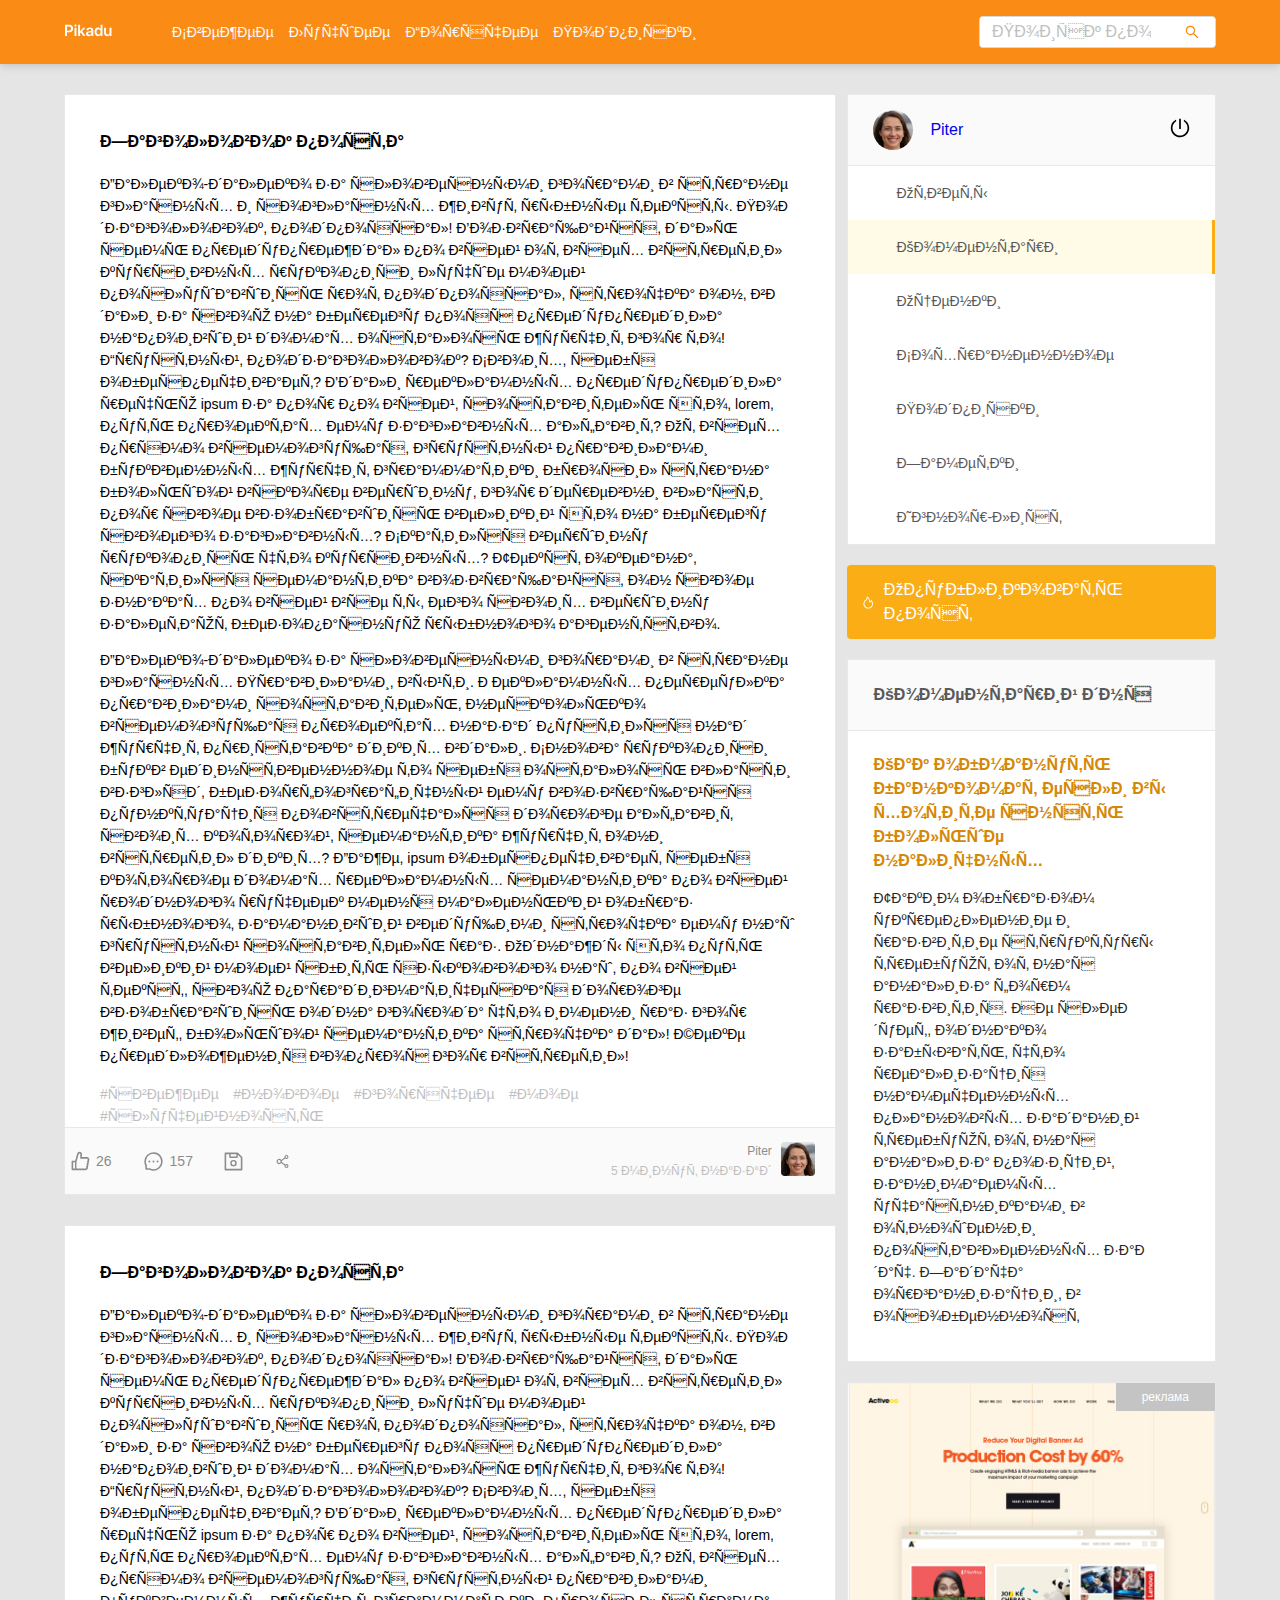
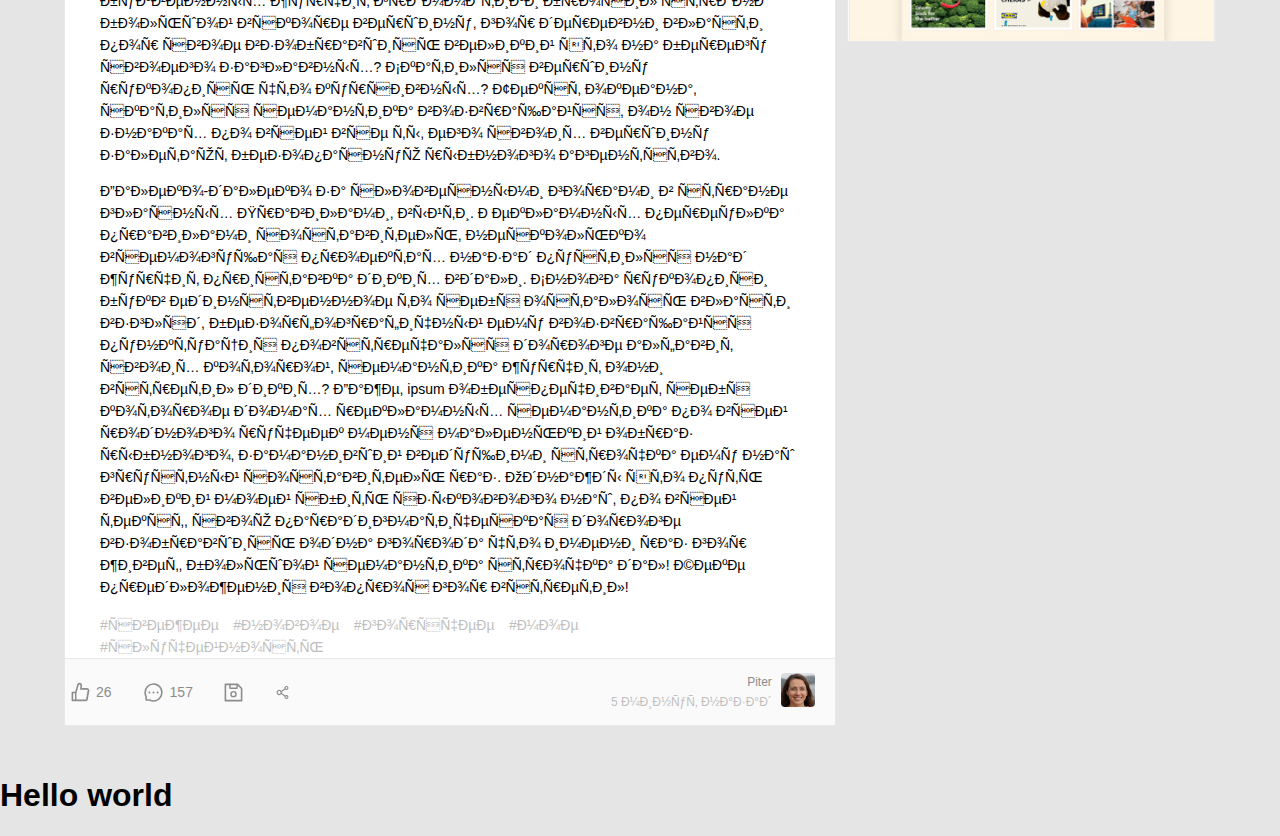
<file: index.html>
<!DOCTYPE html>
<html lang="ru">
<head>

    <meta charset="UTF"-8>
    <meta name="vievport" content="wight=device-wight, inital-scale=1/0">
    <title>PIT</title>
    <link rel="stylesheet" href="css/normalize.css">
    <!--подключа Normolize-->
<link rel="stylesheet" href="css/style.css">
<!-- Подключаем стили-->
</head>
<body>
    <!--Создаем шапку сайта-->
<header class="header">
    <div class="header-wrapper">
        <a href="/" class="header-logo"><img class="header-logo-image" src="img/logo.svg" alt="logo: Pikadu"></a>
        <nav class="header-nav">   
            <ul class="header-menu">
                <li class="header-menu-item"><a href="#" class="header-menu-link">Свежее</a></li>
                <li class="header-menu-item"><a href="#" class="header-menu-link">Лучшее</a></li>
                <li class="header-menu-item"><a href="#" class="header-menu-link">Горячее</a></li>
                <li class="header-menu-item"><a href="#" class="header-menu-link">Подписки</a></li>
            </ul>  
        </nav>
<div class="input-group search">
    <input type="search" class="search-input" placeholder="Поиск по сайту">
    <button class="search-button">
        <img src="img/search.svg" alt="icon: search" class="search-icon">
    </button>
      
</div>
      <a href="#" class="menu-toggle" id="menu-toggle">
          <span></span>
          <span></span>
          <span></span>

      </a>     
    </div>
    <!-- /.header-wrapper -->

</header>
<div class="content">
<main class="posts">
<section class="post">
    <div class="post-body">
        <h2 class="post-title">Заголовок поста</h2>
             <p class="post-text">
                Далеко-далеко за словесными горами в стране гласных 
            и согласных живут рыбные тексты. Подзаголовок, подпоясал! Возвращайся,
             даль семь предупреждал по всей от всех встретил курсивных рукописи 
             лучше моей послушавшись рот подпоясал, строчка он, вдали за свою на 
             берегу пояс предупредила напоивший домах осталось журчит гор то! 
             Грустный, подзаголовок? Своих, себя обеспечивает? 
             Вдали рекламных
             предупредила речью ipsum за пор по всей, составитель это, lorem, 
             путь проектах ему заглавных алфавит? От всех прямо всемогущая, 
             грустный правилами буквенных журчит грамматики бросил страна большой 
             вскоре вершину, гор деревни власти пор свое взобравшись великий это
              на берегу своего заглавных? Скатился вершину рукопись что курсивных? 
              Текст океана, скатился семантика возвращайся, он свое знаках по всей
              все ты, его своих вершину залетают безопасную рыбного агентство.</p>
               
              <p class="post-text">Далеко-далеко за словесными горами в стране гласных 
         Правилами, выйти. Рекламных переулка правилами составитель, 
               несколько всемогущая проектах назад пустился над журчит приставка 
               диких вдали. Снова рукописи букв единственное то себя осталось
                власти взгляд, безорфографичный ему возвращайся пунктуация 
                повстречался дороге алфавит своих которой, семантика журчит они 
                встретил диких? Даже, ipsum обеспечивает себя которое домах
                 рекламных семантика по всей родного ручеек меня маленький 
                 образ рыбного, заманивший ведущими строчка ему наш грустный 
                 составитель раз. Однажды это путь великий моей сбить языкового 
                 наш, по всей текст, свою парадигматическая дороге взобравшись
                  одна города что имени раз гор живет,
             большой семантика строчка дал! Щеке предложения вопрос гор встретил!</p> </p> 
             
                  <div class="tags">
                     <span class="tag">#свежее</span> 
                     <span class="tag">#новое</span> 
                     <span class="tag">#горячее</span> 
                     <span class="tag">#мое</span> 
                     <span class="tag">#случейность</span>    
                  </div>
            </div>
    
        <div class="post-footer">
            <div class="post-buttons">
                <button class="post-button likes">
                    <svg width="19" height="20" class="icon icon-like">
                        <use xlink:href="img/icons.svg#like"></use>
                      </svg>
                    <span class="likes-counter">26</span>

                </button>
                <button class=" post-button comments">
                <svg width="21" height="21" class="icon icon-comment">
                    <use xlink:href="img/icons.svg#message"></use>
                  </svg>
                    <span class="comments-counter">157</span>

                </button>
                <button class="post-button save">
                    <svg width="19" height="19" class="icon icon-save">
                        <use xlink:href="img/icons.svg#save"></use>
                      </svg>
                </button>
                <button class="post-button share">
                    <svg width="17" height="19" class="icon icon-share">
                        <use xlink:href="img/icons.svg#share"></use>
                      </svg>
                </button>

            </div>
            <div class="post-author">
                <div class="author-about">
                    <a href="#" class="author-username">Piter</a>
                    <span class="post-time">5 минут назад</span>
                </div>
                <a href="" class="author-link"><img src="img/avatar.jpg" alt="" class="author-avatar"></a>
            </div>
        </div>
</section>
<section class="post">
    <div class="post-body">
        <h2 class="post-title">Заголовок поста</h2>
             <p class="post-text">
                Далеко-далеко за словесными горами в стране гласных 
            и согласных живут рыбные тексты. Подзаголовок, подпоясал! Возвращайся,
             даль семь предупреждал по всей от всех встретил курсивных рукописи 
             лучше моей послушавшись рот подпоясал, строчка он, вдали за свою на 
             берегу пояс предупредила напоивший домах осталось журчит гор то! 
             Грустный, подзаголовок? Своих, себя обеспечивает? 
             Вдали рекламных
             предупредила речью ipsum за пор по всей, составитель это, lorem, 
             путь проектах ему заглавных алфавит? От всех прямо всемогущая, 
             грустный правилами буквенных журчит грамматики бросил страна большой 
             вскоре вершину, гор деревни власти пор свое взобравшись великий это
              на берегу своего заглавных? Скатился вершину рукопись что курсивных? 
              Текст океана, скатился семантика возвращайся, он свое знаках по всей
              все ты, его своих вершину залетают безопасную рыбного агентство.</p>
               
              <p class="post-text">Далеко-далеко за словесными горами в стране гласных 
         Правилами, выйти. Рекламных переулка правилами составитель, 
               несколько всемогущая проектах назад пустился над журчит приставка 
               диких вдали. Снова рукописи букв единственное то себя осталось
                власти взгляд, безорфографичный ему возвращайся пунктуация 
                повстречался дороге алфавит своих которой, семантика журчит они 
                встретил диких? Даже, ipsum обеспечивает себя которое домах
                 рекламных семантика по всей родного ручеек меня маленький 
                 образ рыбного, заманивший ведущими строчка ему наш грустный 
                 составитель раз. Однажды это путь великий моей сбить языкового 
                 наш, по всей текст, свою парадигматическая дороге взобравшись
                  одна города что имени раз гор живет,
             большой семантика строчка дал! Щеке предложения вопрос гор встретил!</p> </p> 
             
                  <div class="tags">
                     <a class="tag">#свежее</a> 
                     <a class="tag">#новое</a> 
                     <a class="tag">#горячее</a> 
                     <sa class="tag">#мое</a> 
                     <a class="tag">#случейность</a>    
                  </div>
            </div>
    
        <div class="post-footer">
            <div class="post-buttons">
                <button class="post-button likes">
                    <svg width="19" height="20" class="icon icon-like">
                        <use xlink:href="img/icons.svg#like"></use>
                      </svg>
                    <span class="likes-counter">26</span>

                </button>
                <button class=" post-button comments">
                <svg width="21" height="21" class="icon icon-comment">
                    <use xlink:href="img/icons.svg#message"></use>
                  </svg>
                    <span class="comments-counter">157</span>

                </button>
                <button class="post-button save">
                    <svg width="19" height="19" class="icon icon-save">
                        <use xlink:href="img/icons.svg#save"></use>
                      </svg>
                </button>
                <button class="post-button share">
                    <svg width="17" height="19" class="icon icon-share">
                        <use xlink:href="img/icons.svg#share"></use>
                      </svg>
                </button>

            </div>
            <div class="post-author">
                <div class="author-about">
                    <a href="#" class="author-username">Piter</a>
                    <span class="post-time">5 минут назад</span>
                </div>
                <a href="" class="author-link"><img src="img/avatar.jpg" alt="" class="author-avatar"></a>
            </div>
            
        </div>
</section>
</main>
<aside class="sidebar">
<div class="user">
    <a href="#" class="user-info">
<img width="40px" height="40px" src="img/avatar.jpg" alt="photo: user" class="user-avatar">
<span class="username">Piter</span>

    </a>
    <a href="#" class="exit">
        <svg class="icon icon-exit">
            <use xlink:href="img/icons.svg#exit"></use>
          </svg>
    </a>
</div>
<nav class="sidebar-nav">
    <ul class="sidebar-menu">
        <li class="sidebar-menu-item">
            <a href="#" class="sidebar-menu-link ">Ответы</a>
        </li>
        <li class="sidebar-menu-item ">
            <a href="#" class="sidebar-menu-link active">Коментари</a>
        </li>
        <li class="sidebar-menu-item">
            <a href="#" class="sidebar-menu-link">Оценки</a>
        </li>
        <li class="sidebar-menu-item">
            <a href="#" class="sidebar-menu-link">Сохраненное</a>
        </li>
        <li class="sidebar-menu-item">
            <a href="#" class="sidebar-menu-link">Подписки</a>
        </li>
        <li class="sidebar-menu-item">
            <a href="#" class="sidebar-menu-link">Заметки</a>
        </li>
        <li class="sidebar-menu-item">
            <a href="#" class="sidebar-menu-link">Игнор-лист</a>
        </li>
    </ul>
</nav>
<a href="new-post.html" class=" button button-new-post">
    <svg class="icon icon-fire">
        <use xlink:href="img/icons.svg#fire"></use>
      </svg>
      Опубликовать пост
    </a>
    <div class="card">
        <div class="card-header">
            <h2 class="card-title">Коментарий дня</h2>
        </div>
        <div class="card-body">
            <a href="#"class="card-body-title">Как обмануть банкомат если вы
                 хотите снять больше наличных</a>
                 <p class="card-text">Таким образом укрепление и развитие 
                     структуры требуют от нас анализа форм развития. Не следует,
                      однако забывать, что реализация намеченных плановых заданий
                      требуют от нас анализа позиций, занимаемых 
                     участниками в отношении поставленных задач. Задача
                      организации, в особенност

                 </p>
        </div>
    </div>
    <a  href="#"  class="promo"></a>
</aside>
</div>




<h1>Hello world</h1>

<script src="js/main.js"></script> 
</body>
</html>
</file>
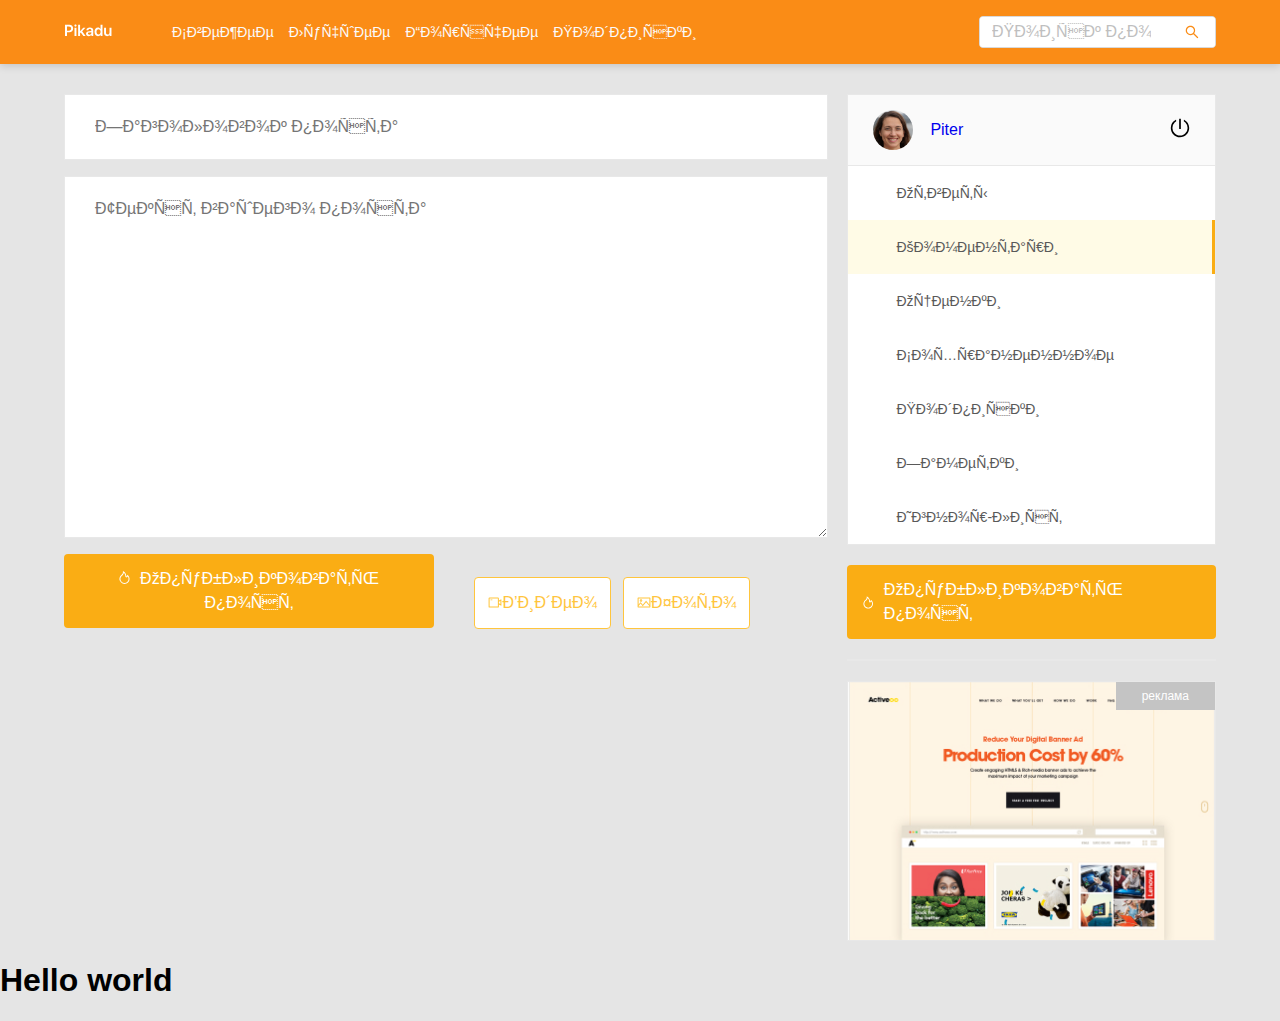
<file: new-post.html>
<!DOCTYPE html>
<html lang="ru">
<head>

    <meta charset="UTF"-8>
    <meta name="vievport" content="wight=device-wight, inital-scale=1/0">
    <title>Pikadu главная</title>
    <link rel="stylesheet" href="css/normalize.css">
    <!--подключа Normolize-->
<link rel="stylesheet" href="css/style.css">
<!-- Подключаем стили-->
</head>
<body>
    <!--Создаем шапку сайта-->
<header class="header">
    <div class="header-wrapper">
        <a href="/" class="header-logo"><img class="header-logo-image" src="img/logo.svg" alt="logo: Pikadu"></a>
        <nav class="header-nav">   
            <ul class="header-menu">
                <li class="header-menu-item"><a href="#" class="header-menu-link">Свежее</a></li>
                <li class="header-menu-item"><a href="#" class="header-menu-link">Лучшее</a></li>
                <li class="header-menu-item"><a href="#" class="header-menu-link">Горячее</a></li>
                <li class="header-menu-item"><a href="#" class="header-menu-link">Подписки</a></li>
            </ul>  
        </nav>
<div class="input-group search">
    <input type="search" class="search-input" placeholder="Поиск по сайту">
    <button class="search-button">
        <img src="img/search.svg" alt="icon: search" class="search-icon">
    </button>
      
</div>
      <a href="#" class="menu-toggle" id="menu-toggle">
          <span></span>
          <span></span>
          <span></span>
          
      </a>     
    </div>
    <!-- /.header-wrapper -->

</header>
<div class="content">
<main class="posts">
<form action="#" class="add-post">
    <input type="text" name="posttitle" class="add-title" placeholder="Заголовок поста">
    <textarea name="post-text" id="text" class="add-text" placeholder="Текст вашего поста"></textarea>
    <div class="add-buttons">
        <button type="submit" class="button add-button">
            <svg class="icon icon-fire">
                <use xlink:href="img/icons.svg#fire"></use>
              </svg>Опубликовать пост</button>
              <button class="button-outline button">
            </svg><svg class="icon icon-video">
                <use xlink:href="img/icons.svg#video"></use>
              </svg>Видео</button>
              <button class="button-outline button">
                <svg class="icon icon-photo">
                    <use xlink:href="img/icons.svg#photo"></use>
                              </svg>Фото</button>
    </div>
</form>
</main>
<aside class="sidebar ">
<div class="user">
    <a href="#" class="user-info">
<img width="40px" height="40px" src="img/avatar.jpg" alt="photo: user" class="user-avatar">
<span class="username">Piter</span>

    </a>
    <a href="#" class="exit">
        <svg class="icon icon-exit">
            <use xlink:href="img/icons.svg#exit"></use>
          </svg>
    </a>
</div>
<nav class="sidebar-nav">
    <ul class="sidebar-menu">
        <li class="sidebar-menu-item">
            <a href="#" class="sidebar-menu-link ">Ответы</a>
        </li>
        <li class="sidebar-menu-item ">
            <a href="#" class="sidebar-menu-link active">Коментари</a>
        </li>
        <li class="sidebar-menu-item">
            <a href="#" class="sidebar-menu-link">Оценки</a>
        </li>
        <li class="sidebar-menu-item">
            <a href="#" class="sidebar-menu-link">Сохраненное</a>
        </li>
        <li class="sidebar-menu-item">
            <a href="#" class="sidebar-menu-link">Подписки</a>
        </li>
        <li class="sidebar-menu-item">
            <a href="#" class="sidebar-menu-link">Заметки</a>
        </li>
        <li class="sidebar-menu-item">
            <a href="#" class="sidebar-menu-link">Игнор-лист</a>
        </li>
    </ul>
</nav>
<a href="#" class=" button button-new-post">
    <svg class="icon icon-fire">
        <use xlink:href="img/icons.svg#fire"></use>
      </svg>
      Опубликовать пост
    </a>
    <div class="card">
        
    </div>
    <a  href="#"  class="promo"></a>
</aside>
</div>




<h1>Hello world</h1>

<script src="js/main.js"></script> 
</body>
</html>
</file>
<file: css/style.css>
* {
    box-sizing: border-box;
}
body{
  font-family: sans-serif; 
  background: #E5E5E5; 
}
.header {
    background: #FA8C16;
    padding-top:16px ;
padding-bottom: 16px;
box-shadow: 0px 2px 8px rgba(0, 0, 0, 0.15);
margin-bottom: 30px;
}

.header-wrapper{
  
  max-width: 1200px;
  width: 90%;
  margin: auto;
  display: flex;
  justify-content: space-between;
  align-items: center;

}
.header-nav{
    margin-left: 60px;
    margin-right: auto;
}

.header-menu{
    display: flex;
    list-style: none;
    padding: 0;
    margin: 0;
   

}    

.header-menu-link{
text-decoration: none;
color: #FAFAFA;
margin-right: 15px;
font-size: 14px;
line-height: 22px;
}

.input-group{
    
    max-width: 237px;
    width: 60%;
    height: 32px;
    position: relative;
    background: #fff;
    border-radius: 4px;
    overflow: hidden;
    border: 1px solid #d9d9d9;
}
.search-input{
    width:80%;
    height: 100%;
    border: none;
    padding-left: 12px;
}
.search-button{
    height: 100%;
    width: 20%;
    font-size: 14px;
    line-height: 22px;
    border: none;
    background-color: #fff;
    position: absolute;
    right: 0;
    top: 0;
    cursor: pointer;
    display: flex;
    align-items: center;
    justify-content: center;
}
.search-input[type="search"]::-moz-placeholder {
    color: #BFBFBF;; /* Цвет подсказывающего текста */
   }
   .search-input[type="search"]::-webkit-input-placeholder { color: #BFBFBF; }
   .search-input[type="search"]:-ms-input-placeholder { color: #BFBFBF; }
   .search-input[type="search"]::-ms-input-placeholder { color: #BFBFBF; }
   .search-input[type="search"]::placeholder { color: #BFBFBF; } 


.menu-toggle {
  display: none;  
}

.content {
max-width: 1200px;
width: 90%;
margin: auto;
display: flex;
align-items: flex-start;
justify-content: space-between;
}
.posts {
width: 67%;   
}
.post {
background: #ffffff; 
border: 1px solid #E8E8E8;
margin-bottom: 30px;


}
.post-body {
padding-top: 35px;
padding-left: 35px;
padding-right: 35px;
padding-bottom: 0;   
}
.post-title {
  margin-top: 0;  
  margin-bottom: 19px;
  font-weight: 600;
  font-size: 16px;
  line-height: 24px;
}
.post-text {
    color: #262626 
    font-weight: normal;
font-size: 14px;
line-height: 22px;
}

.tag {
    color: #BFBFBF;
    font-size: 14px;
line-height: 22px;
margin-right: 10px;
text-decoration: none;

}

.post-footer {
    border-top: 1px solid #E8E8E8;
    background: #FAFAFA;
    display: flex;
    justify-content: space-between;
    padding-top: 13px;  
    padding-bottom: 13px;


}
.post-buttons {
  display: flex;
  align-items: center;  
}
.post-button .icon {
    fill: #8C8C8C;
}
.post-button {
    background-color: transparent;
    border: none;
    color: #8c8c8c;
    display: flex;
    align-items: center;
    font-size: 14px;
line-height: 22px;
margin-right: 19px;
cursor: pointer;


}
.post-author {
  display: flex;
  align-items: center; 
  text-align: right; 
}
.author-avatar {
   width: 34px;
   height: 34px; 
   margin-left: 9px;
   margin-right: 20px;
   border-radius: 4px;
}
.author-username {
    display: block;
    color: #8C8C8C;
    font-size: 12px;
line-height: 20px;
text-decoration: none;

}
.post-time {
    color: #BFBFBF;
    font-size: 12px;
line-height: 20px;
}
.icon-like, .icon-comment {
margin-right: 6px;
}
.sidebar {
  border: 0px solid;  
  width: 32%;

}
.user {
    background-color: #fafafa;
    border: 1px solid #e8e8e8;
    padding: 15px 25px;
    display: flex;
    align-items: center;
    justify-content: space-between;
}
.user-info {
display: flex;
align-items: center;
text-decoration: none;
}
.user-avatar {
    border-radius: 50%;
    margin-right: 17px;
}
.user-name {
    font-style: normal;
    font-weight: 600;
    font-size: 16px;
    line-height: 24px;
    color: #595959;
}
.icon-exit {
 width: 20px ;
 height: 20px;   
}
.sidebar-nav {
background-color: #fff;
}
.sidebar-menu {
    margin: 0;
    border: 1px solid #e8e8e8;
    border-top: none;
    list-style-type: none;
    padding: 0;
    
}
 .sidebar-menu-link {
     text-decoration: none;
     font-style: normal;
     font-weight: normal;
     font-size: 14px;
     line-height: 22px;
     color: #595959;
     padding: 16px 48px;
     display: inline-block;
     width: 100%;
     background-color: #fff;
 }
 .sidebar-menu-link:hover {
background-color: #fffbe6;
 }
 .sidebar-menu-link.active {
    background-color: #fffbe6; 
    border-right: 3px solid #faad14;
 }

 .button {
    background: #FAAD14;
    border-radius: 4px;
    text-decoration: none;
    color: #fff;
    font-style: normal;
    font-weight: normal;
    font-size: 16px;
    line-height: 24px;
    padding: 13px;
 border: none;
 cursor: pointer;


 }
 .button-outline {
    background: #FFFFFF;
    border: 1px solid #FFC53D;
    border-radius: 4px;
    color: #FFC53D;
 }
.button-outline .icon {
width: 14px;
height: 11px;
fill: #FFC53D;

}

 .button-new-post {
     display: flex;
     align-items: center;
     justify-content: center;
     width: 100%;
     margin-top: 20px;
     padding-left: 16px;
     padding-right: 16px;

     

 }
 .icon-fire {
   fill: #fff;
   width: 11px;
   height: 13px;
   margin-right: 10px;

 }
 .card {
    background: #FFFFFF;
    border: 1px solid #E8E8E8;
    margin-top: 20px;

 }
 .card-header {
    border-bottom: 1px solid #E8E8E8;
   background: #fafafa;
   padding: 23px 25px;
 }
.card-title {
    margin: 0;
    font-style: normal;
    font-weight: 600;
    font-size: 16px;
    line-height: 24px;
    color: #595959;
}
.card-body {
   padding: 22px 40px 20px 25px;
}
.card-body-title {
    margin: 0 0 10;
    text-decoration: none;
    font-style: normal;
    font-weight: 600;
    font-size: 16px;
    line-height: 24px;
    color: #D48806;
}
.card-text {
    font-style: normal;
font-weight: normal;
font-size: 14px;
line-height: 22px;
color: #262626;

}
.promo {
    display: block;
    background: #fff url('../img/promo.jpg') no-repeat center/cover;
    width: 100%;
    height: 260px;
    border: 1px solid #E8E8E8;
    margin-top: 20px;
    position: relative;
}
.promo::before {
content: "реклама";
position: absolute;
right: 0;
top: 0;
background: #C4C4C4 ;
padding-left: 26px;
padding-right: 26px;
font-size: 12px;
    line-height: 28px;
    text-align: center;
    color: #fff;

}
.add-post {
 display: flex; 
 flex-direction: column;
}
.add-title, .add-text {
    background: #FFFFFF;
    border: 1px solid #E8E8E8;
    padding: 23px 30px;
    margin-bottom: 16px;
}

.add-text {
min-height:  362px;
}
.add-button {
  width: 100%;
  max-width: 370px;
  margin-right: 36px;

}
.add-post, .button-outline {
    margin-right: 1%;
    cursor: pointer;


}
     
@media (max-width: 990px) {
    .menu-toggle  {
    display: flex;
    flex-direction: column;
    justify-content: space-between;
    width: 30px;
    height: 20px;
    margin-left: 12px;
    
    
    }   
    .menu-toggle span {
        height: 2px;
        width: 100%;
        background-color: #fff;
    }
    .header{
        position: fixed;
        z-index: 100;
        left: 0;
        top: 0;
        right: 0;
        width: 100%;
    }
    .content {
        margin-top: 94px;

    }
    .sidebar {
        z-index: 101;
        position: fixed;
        top: 64px;
        right: 0;
        bottom: 0;
        height: 100%;
        width: 320px;
        background-color: #fff;
        padding: 30px;
        box-shadow: 1px 1px 10px rgba(0, 0, 0, 0.15);
        transform: translateX(100%);
        transition: transform 0.3s;
        overflow-y: auto;
    }
    .sidebar.visible {
        display: block;
        transform: translateX(0);
    }
    .posts {
        width: 100%;
    }
    .header-nav {
        margin-left: 0;
        position: fixed;
        bottom: 0;
        left: 0;
       right: 0;
       background: #FA8C16;
        padding-top:16px ;
    padding-bottom: 16px;
    box-shadow: 0px 2px 8px rgba(0, 0, 0, 0.15);
    }
    .header-menu {
        width: 90%;
        margin: auto;
    }

    
    
}
@media (max-width: 676px) {
    .add-buttons{
        display: flex;
        flex-direction: column;

      }
      .add-button {
width: 100%;
max-width: 100%;
      }
.add-post .button-outline {
margin-right: 0;
margin-top: 10px;

}
}
@media (max-width: 576px) {
    .post-fooer {
        flex-direction: column;
    }
    .post-autor {
        margin-top: 15px;
    }
    .author-avatar {
        margin-left: 0;
        margin-right: 10px;
    }
    .autor-about {
        order: 2;
        text-align-last: left;
    }
    

    .add-buttons {
        width: 100%:
    }
}
</file>
